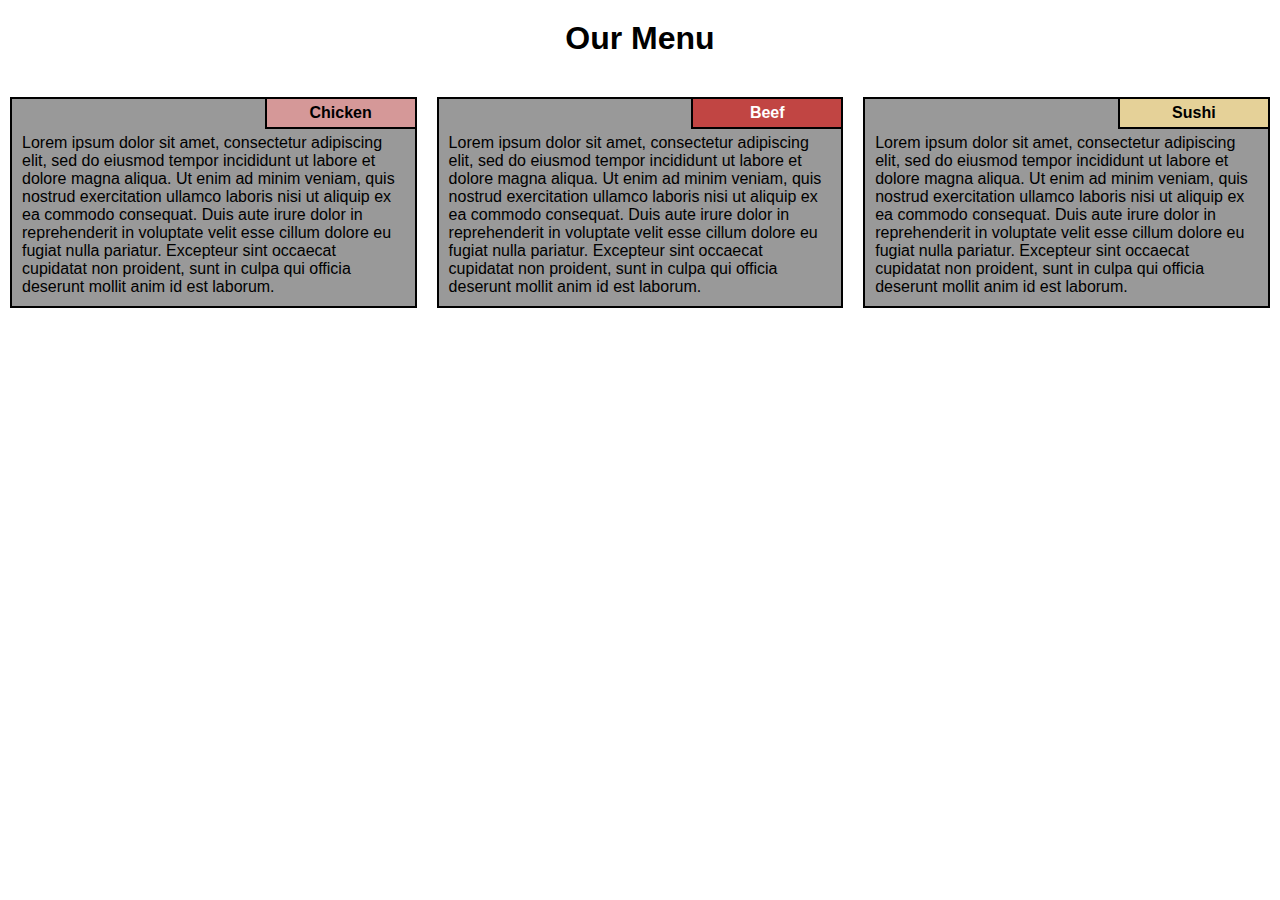
<file: module2-solution/index.html>
<!DOCTYPE html>
<html>
<head>
	<title>Assignment Sloution for Module 2</title>
	<meta charset="utf-8">
	<meta name="viewport" content="width=device-width, initial-scale=1">
	<link rel="stylesheet" type="text/css" href="css/style.css">
</head>
<body>
	<h1>Our Menu</h1>
	<div class="col chicken">
		<div id="chicken">
			<div class="section"><span>Chicken</span></div>
			<p>Lorem ipsum dolor sit amet, consectetur adipiscing elit, sed do eiusmod tempor incididunt ut labore et dolore magna aliqua. Ut enim ad minim veniam, quis nostrud exercitation ullamco laboris nisi ut aliquip ex ea commodo consequat. Duis aute irure dolor in reprehenderit in voluptate velit esse cillum dolore eu fugiat nulla pariatur. Excepteur sint occaecat cupidatat non proident, sunt in culpa qui officia deserunt mollit anim id est laborum.</p>
		</div>
	</div>
	<div class="col beef">
		<div id="beef">
			<div class="section"><span>Beef</span></div>
			<p>Lorem ipsum dolor sit amet, consectetur adipiscing elit, sed do eiusmod tempor incididunt ut labore et dolore magna aliqua. Ut enim ad minim veniam, quis nostrud exercitation ullamco laboris nisi ut aliquip ex ea commodo consequat. Duis aute irure dolor in reprehenderit in voluptate velit esse cillum dolore eu fugiat nulla pariatur. Excepteur sint occaecat cupidatat non proident, sunt in culpa qui officia deserunt mollit anim id est laborum.</p>
		</div>
	</div>
	<div class="col sushi">
		<div id="sushi">
			<div class="section"><span>Sushi</span></div>
			<p>Lorem ipsum dolor sit amet, consectetur adipiscing elit, sed do eiusmod tempor incididunt ut labore et dolore magna aliqua. Ut enim ad minim veniam, quis nostrud exercitation ullamco laboris nisi ut aliquip ex ea commodo consequat. Duis aute irure dolor in reprehenderit in voluptate velit esse cillum dolore eu fugiat nulla pariatur. Excepteur sint occaecat cupidatat non proident, sunt in culpa qui officia deserunt mollit anim id est laborum.</p>
		</div>
	</div>
</body>
</html>
</file>
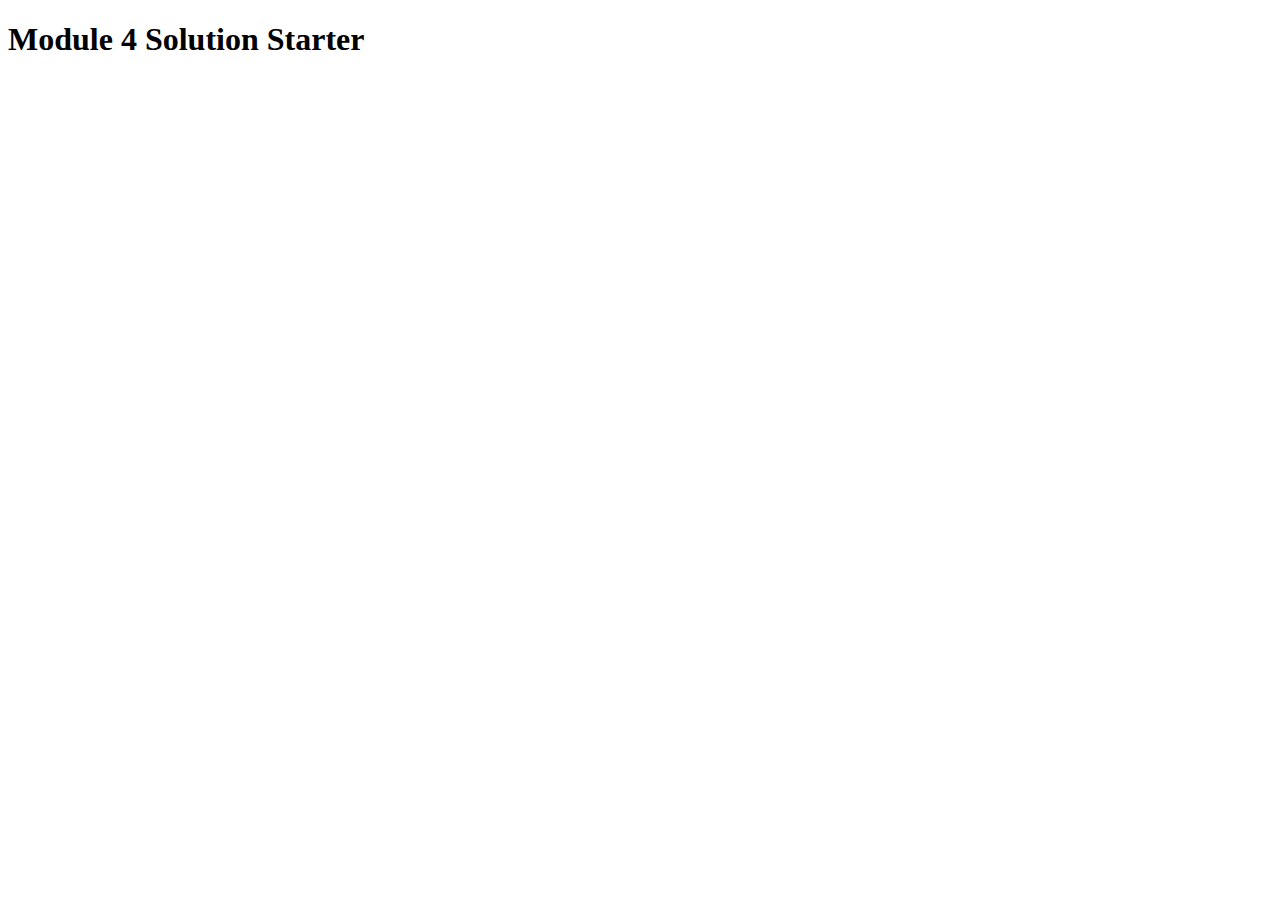
<file: module4-solution/index.html>
<!DOCTYPE html>
<html>
<head>
  <meta charset="utf-8">
  <title>Module 4 Solution Starter</title>
  <script>
    var names = []; // DO NOT REMOVE
  </script>
  <script src="SpeakHello.js"></script>
  <script src="SpeakGoodBye.js"></script>
  <script src="script.js"></script>
</head>
<body>
  <h1>Module 4 Solution Starter</h1>
</body>
</html>
</file>
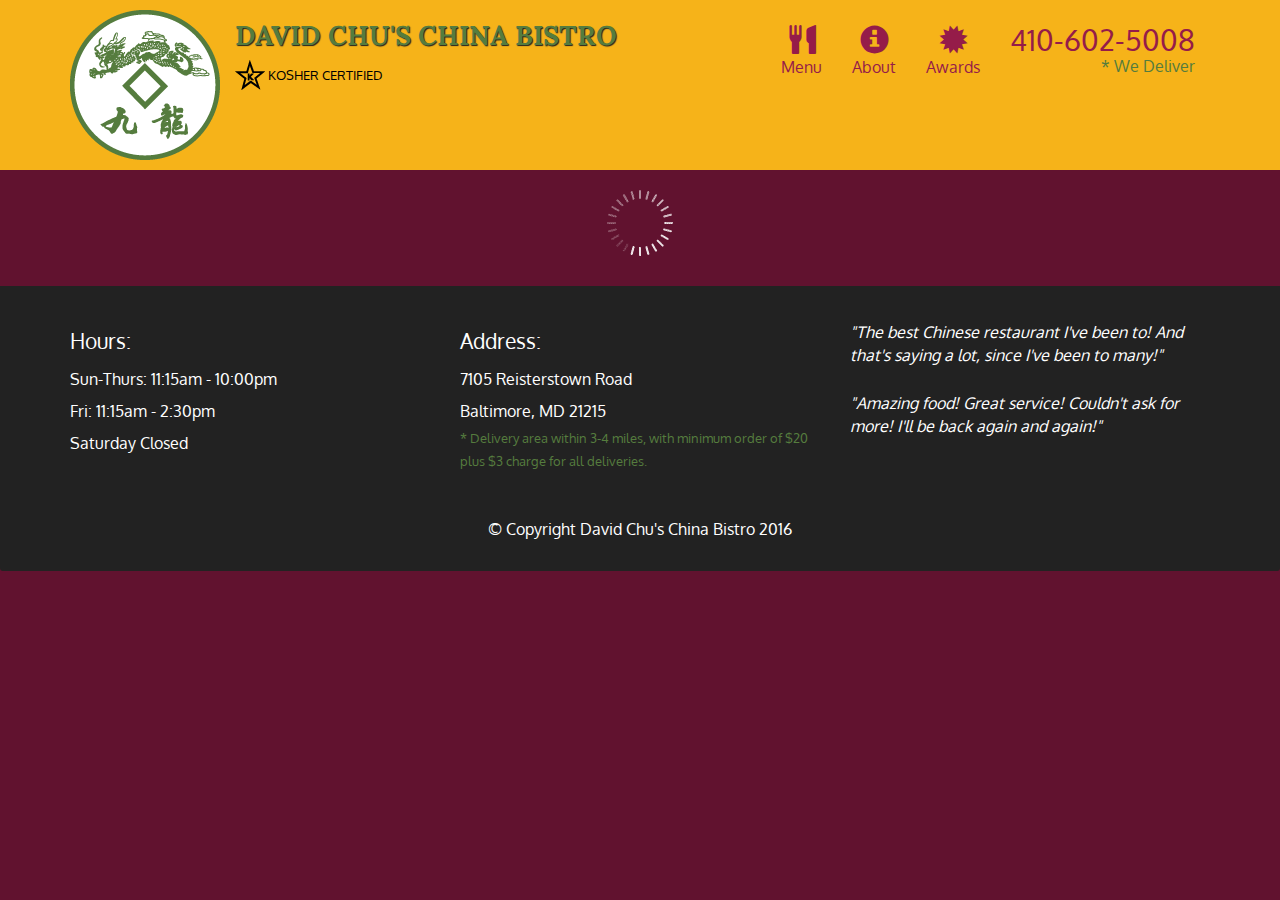
<file: module5-solution/index.html>
<!doctype html>
<html lang="en">
  <head>
    <meta charset="utf-8">
    <meta http-equiv="X-UA-Compatible" content="IE=edge">
    <meta name="viewport" content="width=device-width, initial-scale=1">
    <title>David Chu's China Bistro</title>
    <link rel="stylesheet" href="css/bootstrap.min.css">
    <link rel="stylesheet" href="css/styles.css">
    <link href='https://fonts.googleapis.com/css?family=Oxygen:400,300,700' rel='stylesheet' type='text/css'>
    <link href='https://fonts.googleapis.com/css?family=Lora' rel='stylesheet' type='text/css'>
  </head>
<body>
  <header>
    <nav id="header-nav" class="navbar navbar-default">
      <div class="container">
        <div class="navbar-header">
          <a href="index.html" class="pull-left visible-md visible-lg">
            <div id="logo-img" alt="Logo image"></div>
          </a>

          <div class="navbar-brand">
            <a href="index.html"><h1>David Chu's China Bistro</h1></a>
            <p>
              <img src="images/star-k-logo.png" alt="Kosher certification">
              <span>Kosher Certified</span>
            </p>
          </div>

          <button id="navbarToggle" type="button" class="navbar-toggle collapsed" data-toggle="collapse" data-target="#collapsable-nav" aria-expanded="false">
            <span class="sr-only">Toggle navigation</span>
            <span class="icon-bar"></span>
            <span class="icon-bar"></span>
            <span class="icon-bar"></span>
          </button>
        </div>
        
        <div id="collapsable-nav" class="collapse navbar-collapse">
           <ul id="nav-list" class="nav navbar-nav navbar-right">
            <li id="navHomeButton" class="visible-xs active">
              <a href="index.html">
                <span class="glyphicon glyphicon-home"></span> Home</a>
            </li>
            <li id="navMenuButton">
              <a href="#" onclick="$dc.loadMenuCategories();">
                <span class="glyphicon glyphicon-cutlery"></span><br class="hidden-xs"> Menu</a>
            </li>
            <li>
              <a href="#">
                <span class="glyphicon glyphicon-info-sign"></span><br class="hidden-xs"> About</a>
            </li>
            <li>
              <a href="#">
                <span class="glyphicon glyphicon-certificate"></span><br class="hidden-xs"> Awards</a>
            </li>
            <li id="phone" class="hidden-xs">
              <a href="tel:410-602-5008">
                <span>410-602-5008</span></a><div>* We Deliver</div>
            </li>
          </ul><!-- #nav-list -->
        </div><!-- .collapse .navbar-collapse -->
      </div><!-- .container -->
    </nav><!-- #header-nav -->
  </header>

  <div id="call-btn" class="visible-xs">
    <a class="btn" href="tel:410-602-5008">
    <span class="glyphicon glyphicon-earphone"></span>
    410-602-5008
    </a>
  </div>
  <div id="xs-deliver" class="text-center visible-xs">* We Deliver</div>

  <div id="main-content" class="container"></div>

  <footer class="panel-footer">
    <div class="container">
      <div class="row">
        <section id="hours" class="col-sm-4">
          <span>Hours:</span><br>
          Sun-Thurs: 11:15am - 10:00pm<br>
          Fri: 11:15am - 2:30pm<br>
          Saturday Closed
          <hr class="visible-xs">
        </section>
        <section id="address" class="col-sm-4">
          <span>Address:</span><br>
          7105 Reisterstown Road<br>
          Baltimore, MD 21215
          <p>* Delivery area within 3-4 miles, with minimum order of $20 plus $3 charge for all deliveries.</p>
          <hr class="visible-xs">
        </section>
        <section id="testimonials" class="col-sm-4">
          <p>"The best Chinese restaurant I've been to! And that's saying a lot, since I've been to many!"</p>
          <p>"Amazing food! Great service! Couldn't ask for more! I'll be back again and again!"</p>
        </section>
      </div>
      <div class="text-center">&copy; Copyright David Chu's China Bistro 2016</div>
    </div>
  </footer>

  <!-- jQuery (Bootstrap JS plugins depend on it) -->
  <script src="js/jquery-2.1.4.min.js"></script>
  <script src="js/bootstrap.min.js"></script>
  <script src="js/ajax-utils.js"></script>
  <script src="js/script.js"></script>
</body>
</html>
</file>
<file: module2-solution/css/style.css>
/*** Base styles ***/

* {
	box-sizing: border-box; 	
	padding: 0;
	margin: 0;
}

body {
	font-family: Helvetica;	
}

h1 {
	text-align: center;;
	margin-bottom: 30px;
	margin-top: 20px;
}

.col {
	float: left;	
	padding: 10px;
}

.col>div {
	position: relative;	
	border: 2px solid black;
	background-color: #999999;
}

div.section {	
	position: absolute;
	top: 0;
	right: 0; 
	width: 150px;
	border-bottom: 2px solid black;
	border-left: 2px solid black;
	padding: 5px;	
	text-align: center;	
	font-weight: bold;
}

#chicken>.section {
	background-color: #D59898;
}

#beef>.section {
	background-color: #C14543;
	color: #ffffff;
}

#sushi>.section {
	background-color: #E5D198;
}

p {
	margin-top: 25px;
	padding: 10px;
}

/*** In case of desktop version ***/
@media (min-width: 992px){
	.col {
		width: 33.33%;
	}	
}

/*** In case of tablet version ***/
@media (min-width: 768px) and (max-width:  991px){
	.col {
		width: 50%;
	}

	.sushi {
		width: 100%;
	}
}

/*** In case of mobile version ***/
@media (max-width: 767px){
	.col {
		width: 100%;
	}
}
</file>
<file: module5-solution/css/styles.css>
body {
  font-size: 16px;
  color: #fff;
  background-color: #61122f;
  font-family: 'Oxygen', sans-serif;
}

/** HEADER **/
#header-nav {
  background-color: #f6b319;
  border-radius: 0;
  border: 0;
}

#logo-img {
  background: url('../images/restaurant-logo_large.png') no-repeat;
  width: 150px;
  height: 150px;
  margin: 10px 15px 10px 0;
}

.navbar-brand {
  padding-top: 25px;
}
.navbar-brand h1 { /* Restaurant name */
  font-family: 'Lora', serif;
  color: #557c3e;
  font-size: 1.5em;
  text-transform: uppercase;
  font-weight: bold;
  text-shadow: 1px 1px 1px #222;
  margin-top: 0;
  margin-bottom: 0;
  line-height: .75;
}
.navbar-brand a:hover, .navbar-brand a:focus {
  text-decoration: none;
}
.navbar-brand p { /* Kosher cert */
  color: #000;
  text-transform: uppercase;
  font-size: .7em;
  margin-top: 15px;
}
.navbar-brand p span { /* Star-K */
  vertical-align: middle;
}

#nav-list {
  margin-top: 10px;
}
#nav-list a {
  color: #951C49;
  text-align: center;
}
#nav-list a:hover {
  background: #E7E7E7;
}
#nav-list a span {
  font-size: 1.8em;
}

#phone {
  margin-top: 5px;
}
#phone a { /* Phone number */
  text-align: right;
  padding-bottom: 0;
}
#phone div { /* We Deliver */
  color: #557c3e;
  text-align: right;
  padding-right: 15px;
}

.navbar-header button.navbar-toggle, .navbar-header .icon-bar {
  border: 1px solid #61122f;
}
.navbar-header button.navbar-toggle {
  clear: both;
  margin-top: -30px;
}
/* END HEADER */

/* FOOTER */
.panel-footer {
  margin-top: 30px;
  padding-top: 35px;
  padding-bottom: 30px;
  background-color: #222;
  border-top: 0;
}
.panel-footer div.row {
  margin-bottom: 35px;
}
#hours, #address {
  line-height: 2;
}
#hours > span, #address > span {
  font-size: 1.3em;
}
#address p {
  color: #557c3e;
  font-size: .8em;
  line-height: 1.8;
}
#testimonials {
  font-style: italic;
}
#testimonials p:nth-child(2) {
  margin-top: 25px;
}
/* END FOOTER */



/* HOME PAGE */
.container .jumbotron {
  box-shadow: 0 0 50px #3F0C1F;
  border: 2px solid #3F0C1F;
}

#menu-tile, #specials-tile, #map-tile {
  height: 250px;
  width: 100%;
  margin-bottom: 15px;
  position: relative;
  border: 2px solid #3F0C1F;
  overflow: hidden;
}
#menu-tile:hover, #specials-tile:hover, #map-tile:hover {
  box-shadow: 0 1px 5px 1px #cccccc;
}
#menu-tile {
  background: url('../images/menu-tile.jpg') no-repeat;
  background-position: center;
}
#specials-tile {
  background: url('../images/specials-tile.jpg') no-repeat;
  background-position: center;
}
#menu-tile span, #specials-tile span, #map-tile span {
  position: absolute;
  bottom: 0;
  right: 0;
  width: 100%;
  text-align: center;
  font-size: 1.6em;
  text-transform: uppercase;
  background-color: #000;
  color: #fff;
  opacity: .8;
}
/* END HOME PAGE */

/* MENU CATEGORIES PAGE */
.category-tile { 
  position: relative;
  border: 2px solid #3F0C1F;
  overflow: hidden;
  width: 200px;
  height: 200px;
  margin: 0 auto 15px;
}
.category-tile span {
  position: absolute;
  bottom: 0;
  right: 0;
  width: 100%;
  text-align: center;
  font-size: 1.2em;
  text-transform: uppercase;
  background-color: #000;
  color: #fff;
  opacity: .8;
}
.category-tile:hover {
  box-shadow: 0 1px 5px 1px #cccccc;
}

#menu-categories-title + div {
  margin-bottom: 50px;
}
/* END MENU CATEGORIES PAGE */

/* SINGLE CATEGORY PAGE */
.menu-item-tile {
  margin-bottom: 25px;
}
.menu-item-tile hr {
  width: 80%;
}
.menu-item-tile .menu-item-price {
  font-size: 1.1em;
  text-align: right;
  margin-top: -15px;
  margin-right: -15px;
}
.menu-item-tile .menu-item-price span {
  font-size: .6em;
}
.menu-item-photo {
  position: relative;
  border: 2px solid #3F0C1F; 
  overflow: hidden;
  padding: 0;
  margin-right: -15px;
  margin-left: auto;
  margin-bottom: 20px;
  max-width: 250px;
}
.menu-item-photo div {
  position: absolute;
  bottom: 0;
  right: 0;
  width: 80px;
  background-color: #557c3e;
  text-align: center;
}
.menu-item-description {
  padding-right: 30px;
}
h3.menu-item-title {
  margin: 0 0 10px;
}
.menu-item-details {
  font-size: .9em;
  font-style: italic;
}
/* END SINGLE CATEGORY PAGE */


/********** Large devices only **********/
@media (min-width: 1200px) {
  .container .jumbotron {
    background: url('../images/jumbotron_1200.jpg') no-repeat;
    height: 675px;
  }
}

/********** Medium devices only **********/
@media (min-width: 992px) and (max-width: 1199px) {
  /* Header */
  #logo-img {
    background: url('../images/restaurant-logo_medium.png') no-repeat;
    width: 100px;
    height: 100px;
    margin: 5px 5px 5px 0;
  }
  /* End Header */

  /* Home Page */
  .container .jumbotron {
    background: url('../images/jumbotron_992.jpg') no-repeat;
    height: 558px;
  }
  /* End Home Page */
}

/********** Small devices only **********/
@media (min-width: 768px) and (max-width: 991px) {
  /* Home Page */
  .container .jumbotron {
    background: url('../images/jumbotron_768.jpg') no-repeat;
    height: 432px;
  }
  /* End Home Page */
}

/********** Extra small devices only **********/
@media (max-width: 767px) {
  /* Header */
  .navbar-brand {
    padding-top: 10px;
    height: 80px;
  }
  .navbar-brand h1 { /* Restaurant name */
    padding-top: 10px;
    font-size: 5vw; /* 1vw = 1% of viewport width */
  }
  .navbar-brand p { /* Kosher cert */
    font-size: .6em;
    margin-top: 12px;
  }
  .navbar-brand p img { /* Star-K */
    height: 20px;
  }

  #collapsable-nav a { /* Collapsed nav menu text */
    font-size: 1.2em;
  }
  #collapsable-nav a span { /* Collapsed nav menu glyph */
    font-size: 1em;
    margin-right: 5px;
  }

  #call-btn > a {
    font-size: 1.5em;
    display: block;
    margin: 0 20px;
    padding: 10px;
    border: 2px solid #fff;
    background-color: #f6b319;
    color: #951c49;
  }
  #xs-deliver {
    margin-top: 5px;
    font-size: .7em;
    letter-spacing: .1em;
    text-transform: uppercase;
  }
  /* End Header */

  /* Footer */
  .panel-footer section {
    margin-bottom: 30px;
    text-align: center;
  }
  .panel-footer section:nth-child(3) {
    margin-bottom: 0; /* margin already exists on the whole row */
  }
  .panel-footer section hr {
    width: 50%;
  }
  /* End Footer */

  /* Home Page */
  .container .jumbotron {
    margin-top: 30px;
    padding: 0;
  }
  #menu-tile, #specials-tile {
    width: 360px;
    margin: 0 auto 15px;
  }

  .menu-item-photo {
    margin-right: auto;
  }
  .menu-item-tile .menu-item-price {
    text-align: center;
  }
  .menu-item-description {
    text-align: center;;
  }
}


/********** Super extra small devices Only :-) (e.g., iPhone 4) **********/
@media (max-width: 479px) {
  /* Header */
  .navbar-brand h1 { /* Restaurant name */
    padding-top: 5px;
    font-size: 6vw;
  }
  /* End Header */
  
  /* Home page */
  #menu-tile, #specials-tile {
    width: 280px;
    margin: 0 auto 15px;
  }

  .col-xxs-12 {
    position: relative;
    min-height: 1px;
    padding-right: 15px;
    padding-left: 15px;
    float: left;
    width: 100%;
  }
}
</file>
